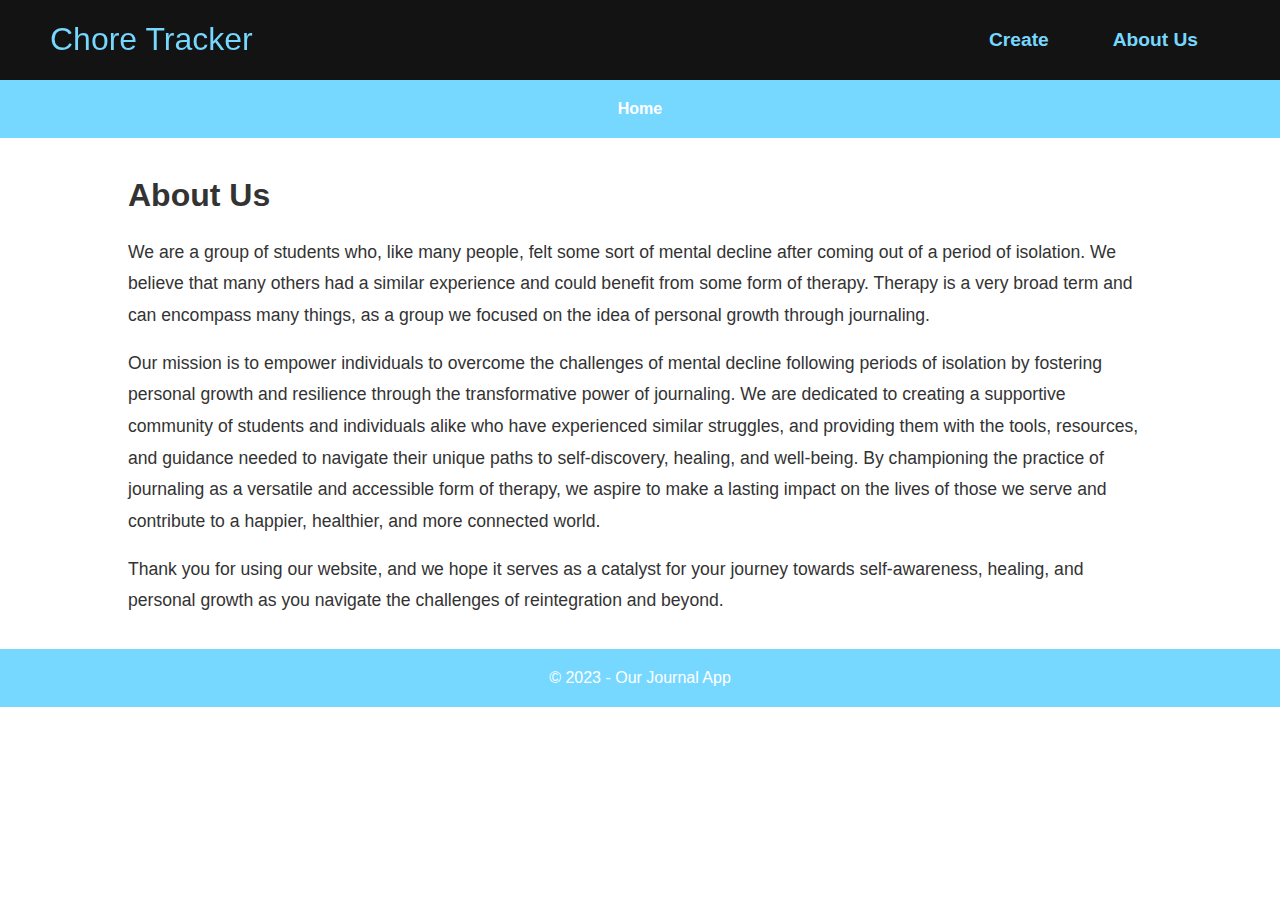
<file: about.html>
<!DOCTYPE html>
<html lang="en">
<head>
  <meta charset="UTF-8">
  <meta name="viewport" content="width=device-width, initial-scale=1.0">
  <title>About Us</title>
  <link rel="stylesheet" href="about.css">
</head>
<body>
  <nav class="navbar">
    <div class="navbar__container">
        <a href="/" id="navbar__logo">Chore Tracker</a>
        <div class="navbar__toggle" id="mobile-menu">
            <span class="bar"></span>
            <span class="bar"></span>
            <span class="bar"></span>
        </div>
        <ul class="navbar__menu">
            <li class="navbar__item">
                <a href="/chores.html" class="navbar__links">Create</a>
            </li>
            <li class="navbar__item">
                <a href="/about.html" class="navbar__links"> About Us </a>
            </li>
        </ul>
    </div>
  </nav>
  <header>
    <nav>
      <ul>
        <li><a href="index.html">Home</a></li>
      </ul>
    </nav>
  </header>
  <main>
    <section class="about-us">
      <h1>About Us</h1>
      <p>We are a group of students who, like many people, 
        felt some sort of mental decline after coming out of a period of isolation. 
        We believe that many others had a similar experience and could benefit from 
        some form of therapy. Therapy is a very broad term and can encompass many things, 
        as a group we focused on the idea of personal growth through journaling.</p>
      <p>Our mission is to empower individuals to overcome the challenges of mental decline 
        following periods of isolation by fostering personal growth and resilience through 
        the transformative power of journaling. We are dedicated to creating a supportive 
        community of students and individuals alike who have experienced similar struggles, 
        and providing them with the tools, resources, and guidance needed to navigate their
        unique paths to self-discovery, healing, and well-being. By championing the practice
         of journaling as a versatile and accessible form of therapy, we aspire to make a 
         lasting impact on the lives of those we serve and contribute to a happier, healthier, 
         and more connected world.</p>
      <p>Thank you for using our website, and we hope it serves as a catalyst for your journey 
        towards self-awareness, healing, and personal growth as you navigate the challenges of 
        reintegration and beyond.</p>
    </section>
  </main>
  <footer>
    <p>&copy; 2023 - Our Journal App</p>
  </footer>
</body>
</html>
</file>
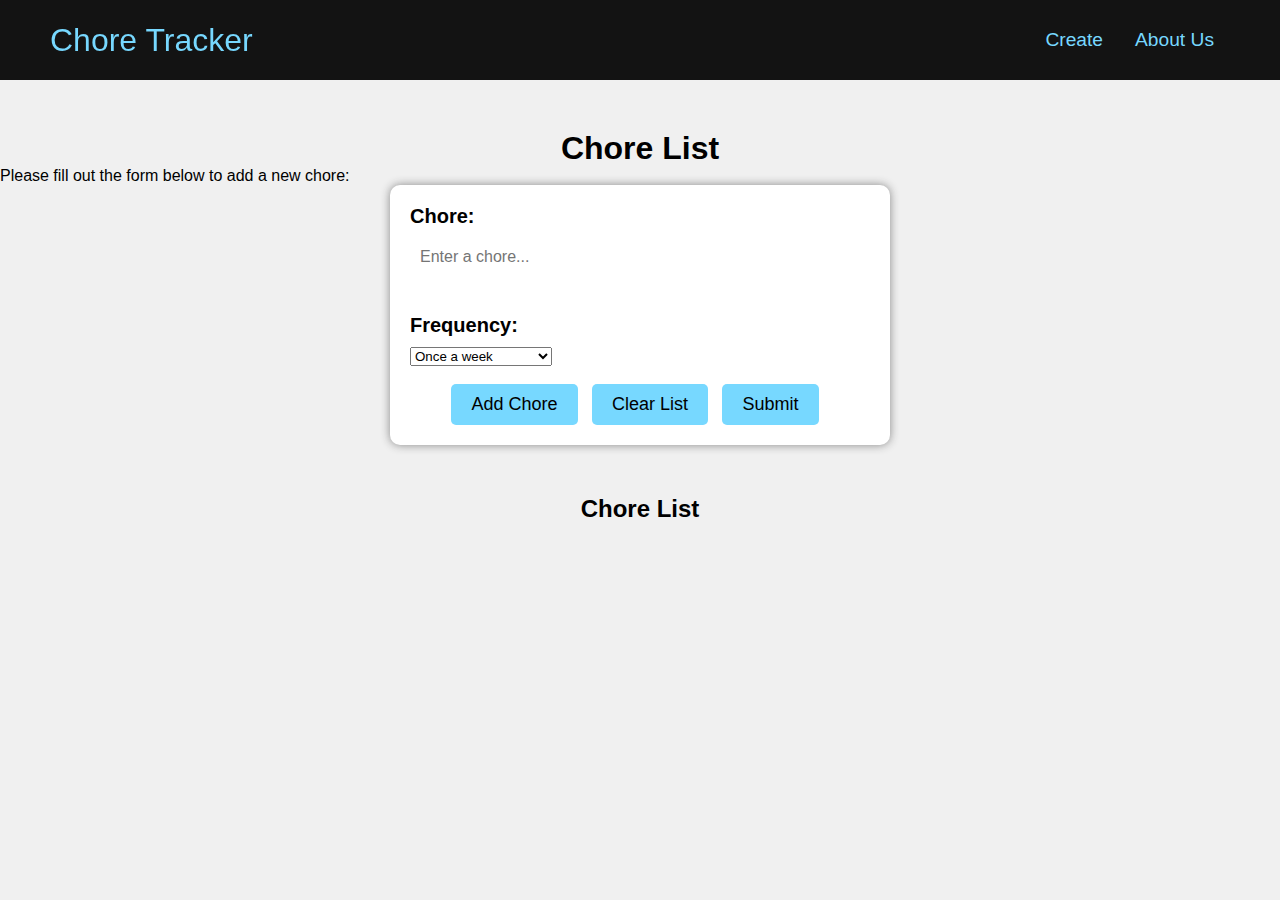
<file: chores.html>
<!DOCTYPE html>
<html>
<head>
	<title>Chore List</title>
    <link rel="stylesheet" href="chores.css">
</head>
<body>
    <nav class="navbar">
        <div class="navbar__container">
            <a href="/" id="navbar__logo">Chore Tracker</a>
            <div class="navbar__toggle" id="mobile-menu">
                <span class="bar"></span>
                <span class="bar"></span>
                <span class="bar"></span>
            </div>
            <ul class="navbar__menu">
                <li class="navbar__item">
                    <a href="/chores.html" class="navbar__links">Create</a>
                </li>
                <li class="navbar__item">
                    <a href="/about.html" class="navbar__links"> About Us </a>
                </li>
            </ul>
        </div>
    </nav>
	<h1>Chore List</h1>
	<p>Please fill out the form below to add a new chore:</p>

	<form>
		<label for="chore">Chore:</label>
		<input type="text" id="chore" name="chore" placeholder="Enter a chore...">
		<br><br>
		<label for="frequency">Frequency:</label>
		<select id="frequency" name="frequency">
			<option value="1">Once a week</option>
			<option value="2">Twice a week</option>
			<option value="3">Three times a week</option>
			<option value="4">Four times a week</option>
			<option value="5">Five times a week</option>
			<option value="6">Six times a week</option>
			<option value="7">Seven times a week</option>
		</select>
		<br><br>
        <center>
            <input type="button" value="Add Chore" onclick="addChore()">
		    <input type="button" value="Clear List" onclick="clearList()">
		    <input type="submit" value="Submit" onclick="submitForm()">
        </center>
	</form>

	<h2>Chore List</h2>
	<ul id="choreList">
	</ul>
	<script src="chores.js"></script>
</body>
</html>
</file>
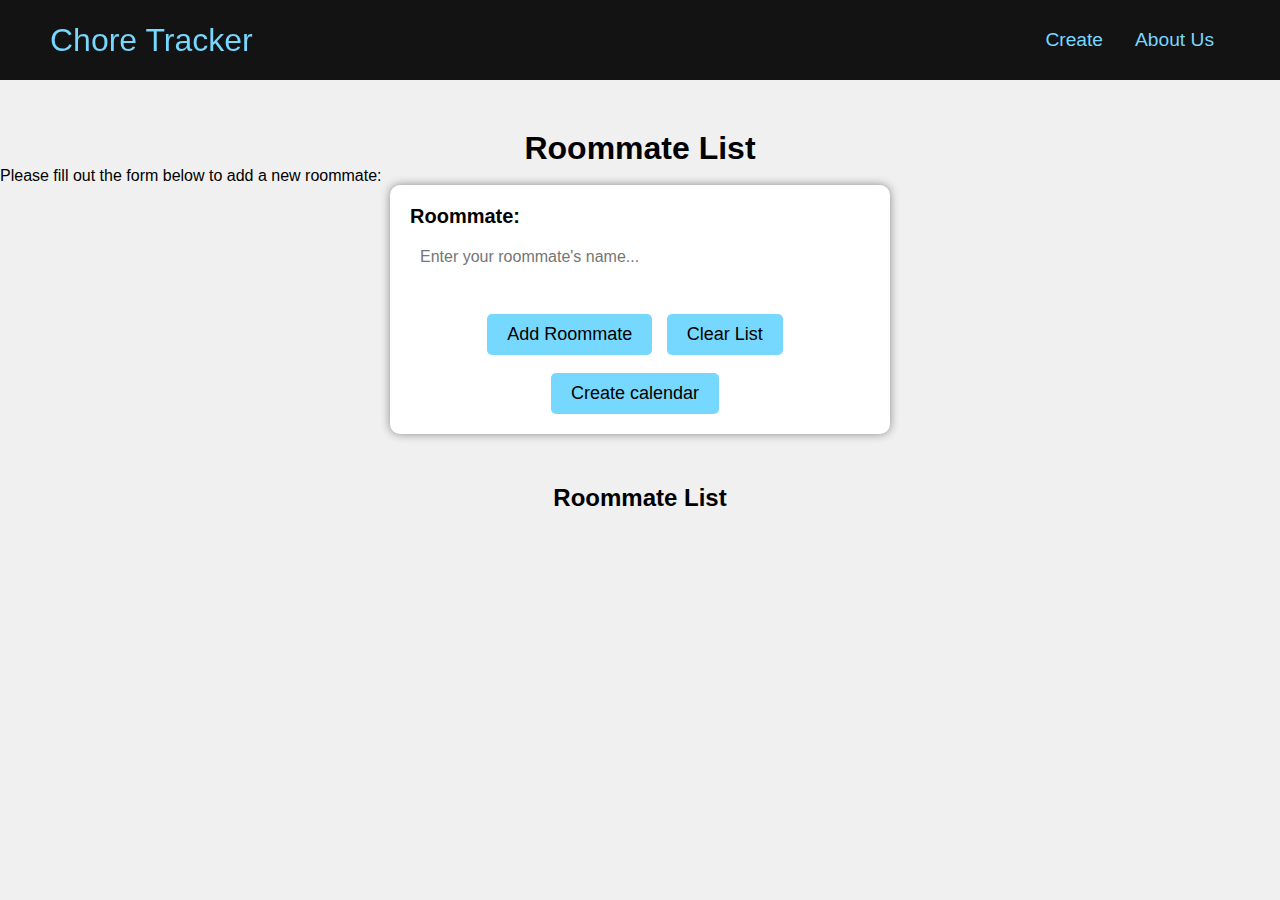
<file: roomates.html>
<!DOCTYPE html>
<html>
<head>
	<title>Roommate List</title>
    <link rel="stylesheet" href="roomates.css">
</head>
<body>
    <nav class="navbar">
        <div class="navbar__container">
            <a href="/" id="navbar__logo">Chore Tracker</a>
            <div class="navbar__toggle" id="mobile-menu">
                <span class="bar"></span>
                <span class="bar"></span>
                <span class="bar"></span>
            </div>
            <ul class="navbar__menu">
                <li class="navbar__item">
                    <a href="/chores.html" class="navbar__links">Create</a>
                </li>
                <li class="navbar__item">
                    <a href="/about.html" class="navbar__links"> About Us </a>
                </li>
            </ul>
        </div>
    </nav>
	<h1>Roommate List</h1>
	<p>Please fill out the form below to add a new roommate:</p>

	<form>
		<label for="roommate">Roommate:</label>
		<input type="text" id="roommate" name="roommate" placeholder="Enter your roommate's name...">
		<br><br>
        <center>
		    <input type="button" value="Add Roommate" onclick="addRoommate()">
		    <input type="button" value="Clear List" onclick="clearList()">
            <br>
            <br>
            <input type="submit" value="Create calendar" onclick="submitForm()">
        </center>
	</form>

	<h2>Roommate List</h2>
	<ul id="roommateList">
	</ul>
	<script src="roommates.js"></script>
	
</body>
</html>
</file>
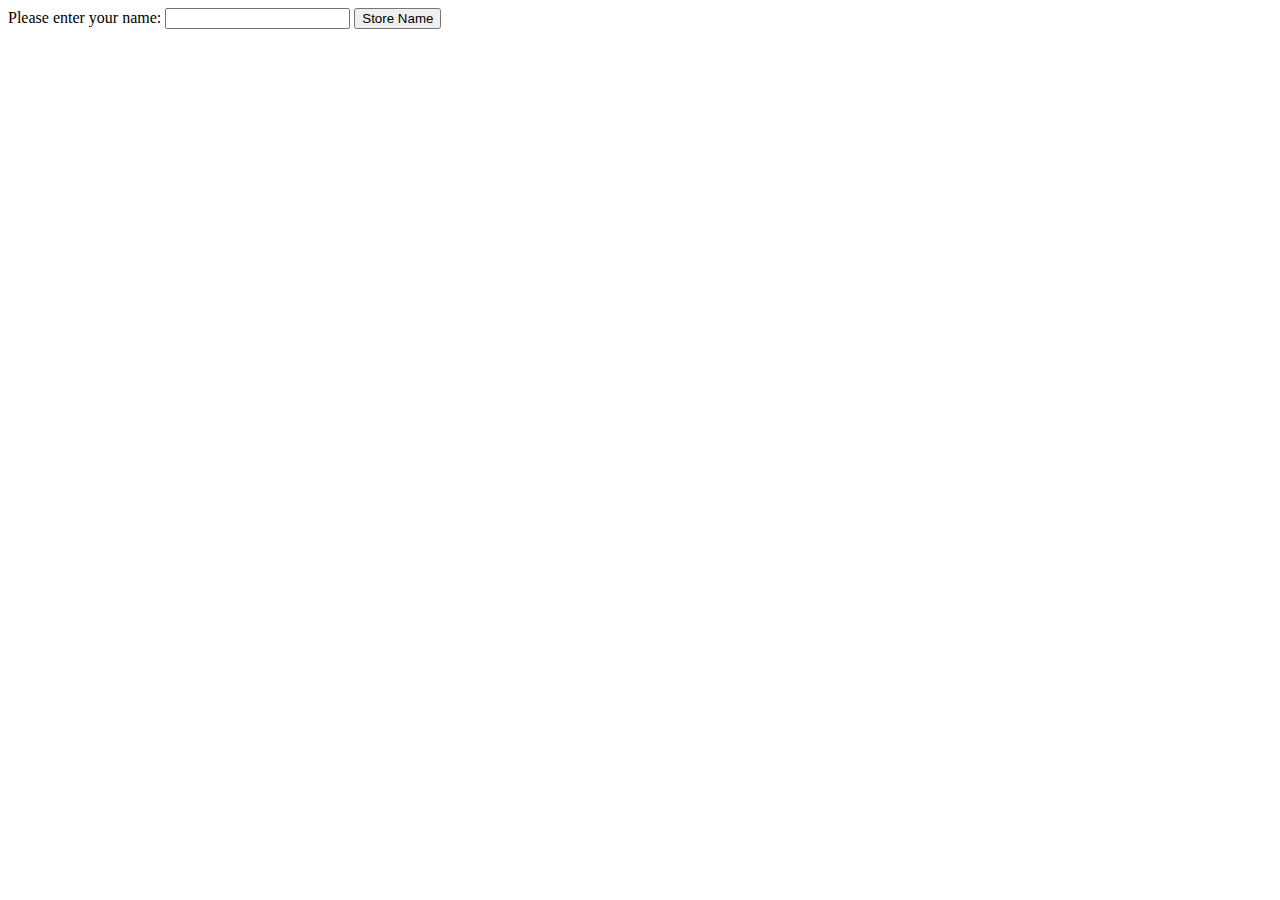
<file: testing.html>
<!DOCTYPE html>
<html>
<head>
  <title>Store User Name</title>
</head>
<body>
  <label for="nameInput">Please enter your name:</label>
  <input type="text" id="nameInput">
  <button onclick="storeName()">Store Name</button>

  <script>
    function storeName() {
      var name = document.getElementById("nameInput").value;
      sessionStorage.setItem("name", name);
      alert("Name stored successfully!");
    }
  </script>
</body>
</html>
</file>
<file: about.css>
* {
  box-sizing: border-box;
  margin: 0;
  padding: 0;
  font-family: 'Trebuchet MS', sans-serif;
}
.navbar {
  background: #131313;
  height: 80px;
  display: flex;
  justify-content: center;
  align-items: center;
  font-size: 1.2rem;
  position: sticky;
  top: 0;
  z-index: 999;
}

.navbar__container {
  display: flex;
  justify-content: space-between;
  height: 80px;
  z-index: 1;
  width: 100%;
  max-width: 1300px;
  margin: 0 auto;
  padding: 0 50px;
}

#navbar__logo {
  background-color: #77d8ff;
  background-image: #72d8f7;
  background-size: 100%;
  -webkit-background-clip: text;
  -moz-background-clip: text;
  -webkit-text-fill-color: transparent;
  -moz-text-fill-color: transparent;
  display: flex;
  align-items: center;
  cursor: pointer;
  text-decoration: none;
  font-size: 2rem;
}

.fa-gem{
  margin-right: 0.5rem;

}

.navbar__menu {
  display: flex;
  align-items: center;
  list-style: none;
  text-align: center;
}

.navbar__item {
  height: 80px;

}

.navbar__links {
  color: #77d8ff;     /* home, tech, products font color */
  display: flex;
  align-items: center;
  justify-content: center;
  text-decoration: none;
  padding: 0 1rem;
  height: 100%;
}

.navbar__btn {
  display: flex;
  justify-content: center;
  align-items: center;
  padding: 0 1rem;
  width: 100%;
}
* {
  margin: 0;
  padding: 0;
  box-sizing: border-box;
}

body {
  font-family: Arial, sans-serif;
  line-height: 1.6;
  color: #333;
  background-color: white;
}

header {
  background-color: #77d8ff;
  padding: 1rem 0;
}

nav ul {
  display: flex;
  list-style: none;
  justify-content: center;
}

nav ul li {
  margin: 0 1rem;
}

nav ul li a {
  color: white;
  text-decoration: none;
  font-weight: bold;
}

nav ul li a:hover {
  text-decoration: underline;
}

.about-us {
  width: 80%;
  margin: 2rem auto;
}

.about-us h1 {
  font-size: 2rem;
  margin-bottom: 1rem;
}

.about-us p {
  font-size: 1.1rem;
  line-height: 1.8;
  margin-bottom: 1rem;
}

footer {
  background-color: #77d8ff;
  text-align: center;
  padding: 1rem 0;
}

footer p {
  color: white;
}
</file>
<file: chores.css>
* {
    box-sizing: border-box;
    margin: 0;
    padding: 0;
    font-family: 'Trebuchet MS', sans-serif;
}
.navbar {
    background: #131313;
    height: 80px;
    display: flex;
    justify-content: center;
    align-items: center;
    font-size: 1.2rem;
    position: sticky;
    top: 0;
    z-index: 999;
}

.navbar__container {
    display: flex;
    justify-content: space-between;
    height: 80px;
    z-index: 1;
    width: 100%;
    max-width: 1300px;
    margin: 0 auto;
    padding: 0 50px;
}

#navbar__logo {
    background-color: #77d8ff;
    background-image: #72d8f7;
    background-size: 100%;
    -webkit-background-clip: text;
    -moz-background-clip: text;
    -webkit-text-fill-color: transparent;
    -moz-text-fill-color: transparent;
    display: flex;
    align-items: center;
    cursor: pointer;
    text-decoration: none;
    font-size: 2rem;
}

.fa-gem{
    margin-right: 0.5rem;

}

.navbar__menu {
    display: flex;
    align-items: center;
    list-style: none;
    text-align: center;
}

.navbar__item {
    height: 80px;

}

.navbar__links {
    color: #77d8ff;     /* home, tech, products font color */
    display: flex;
    align-items: center;
    justify-content: center;
    text-decoration: none;
    padding: 0 1rem;
    height: 100%;
}

.navbar__btn {
    display: flex;
    justify-content: center;
    align-items: center;
    padding: 0 1rem;
    width: 100%;
}

body {
    font-family: Arial, sans-serif;
    background-color: #F0F0F0;
  }
  
  h1, h2 {
    text-align: center;
    margin-top: 50px;
  }
  
  form {
    width: 500px;
    margin: 0 auto;
    background-color: #FFFFFF;
    padding: 20px;
    border-radius: 10px;
    box-shadow: 0px 0px 10px #888888;
  }
  
  label {
    display: block;
    font-size: 20px;
    font-weight: bold;
    margin-bottom: 10px;
  }
  
  input[type="text"] {
    width: 100%;
    padding: 10px;
    font-size: 16px;
    border: none;
    border-radius: 5px;
    margin-bottom: 20px;
  }
  
  input[type="button"], input[type="submit"] {
    background-color: #77d8ff;
    color: rgb(0, 0, 0);
    padding: 10px 20px;
    border: none;
    border-radius: 5px;
    font-size: 18px;
    cursor: pointer;
    margin-right: 10px;
  }
  
  input[type="button"]:hover, input[type="submit"]:hover {
    background-color: #2f8fb4;
  }
  
  #choreList {
    list-style: none;
    margin-top: 20px;
    padding: 0;
  }
  
  #choreList li {
    font-size: 16px;
    margin-bottom: 10px;
    padding: 10px;
    background-color: #FFFFFF;
    border-radius: 5px;
    box-shadow: 0px 0px 10px #888888;
  }
</file>
<file: roomates.css>
* {
  box-sizing: border-box;
  margin: 0;
  padding: 0;
  font-family: 'Trebuchet MS', sans-serif;
}
.navbar {
  background: #131313;
  height: 80px;
  display: flex;
  justify-content: center;
  align-items: center;
  font-size: 1.2rem;
  position: sticky;
  top: 0;
  z-index: 999;
}

.navbar__container {
  display: flex;
  justify-content: space-between;
  height: 80px;
  z-index: 1;
  width: 100%;
  max-width: 1300px;
  margin: 0 auto;
  padding: 0 50px;
}

#navbar__logo {
  background-color: #77d8ff;
  background-image: #72d8f7;
  background-size: 100%;
  -webkit-background-clip: text;
  -moz-background-clip: text;
  -webkit-text-fill-color: transparent;
  -moz-text-fill-color: transparent;
  display: flex;
  align-items: center;
  cursor: pointer;
  text-decoration: none;
  font-size: 2rem;
}

.fa-gem{
  margin-right: 0.5rem;

}

.navbar__menu {
  display: flex;
  align-items: center;
  list-style: none;
  text-align: center;
}

.navbar__item {
  height: 80px;

}

.navbar__links {
  color: #77d8ff;     /* home, tech, products font color */
  display: flex;
  align-items: center;
  justify-content: center;
  text-decoration: none;
  padding: 0 1rem;
  height: 100%;
}

.navbar__btn {
  display: flex;
  justify-content: center;
  align-items: center;
  padding: 0 1rem;
  width: 100%;
}
body {
  font-family: Arial, sans-serif;
  background-color: #F0F0F0;
}

h1, h2 {
  text-align: center;
  margin-top: 50px;
}

form {
  width: 500px;
  margin: 0 auto;
  background-color: #FFFFFF;
  padding: 20px;
  border-radius: 10px;
  box-shadow: 0px 0px 10px #888888;
}

label {
  display: block;
  font-size: 20px;
  font-weight: bold;
  margin-bottom: 10px;
}

input[type="text"] {
  width: 100%;
  padding: 10px;
  font-size: 16px;
  border: none;
  border-radius: 5px;
  margin-bottom: 20px;
}

input[type="button"] {
  background-color: #77d8ff;
  color: black;
  padding: 10px 20px;
  border: none;
  border-radius: 5px;
  font-size: 18px;
  cursor: pointer;
  margin-right: 10px;
}

input[type="submit"] {
  background-color: #77d8ff;
  color: black;
  padding: 10px 20px;
  border: none;
  border-radius: 5px;
  font-size: 18px;
  cursor: pointer;
  margin-right: 10px;
}

input[type="button"]:hover {
  background-color: #2f8fb4;
}
input[type="submit"]:hover {
  background-color: #2f8fb4;
}

#roommateList {
  list-style: none;
  margin-top: 20px;
  padding: 0;
}

#roommateList li {
  font-size: 16px;
  margin-bottom: 10px;
  padding: 10px;
  background-color: #FFFFFF;
  border-radius: 5px;
  box-shadow: 0px 0px 10px #888888;
}
</file>
